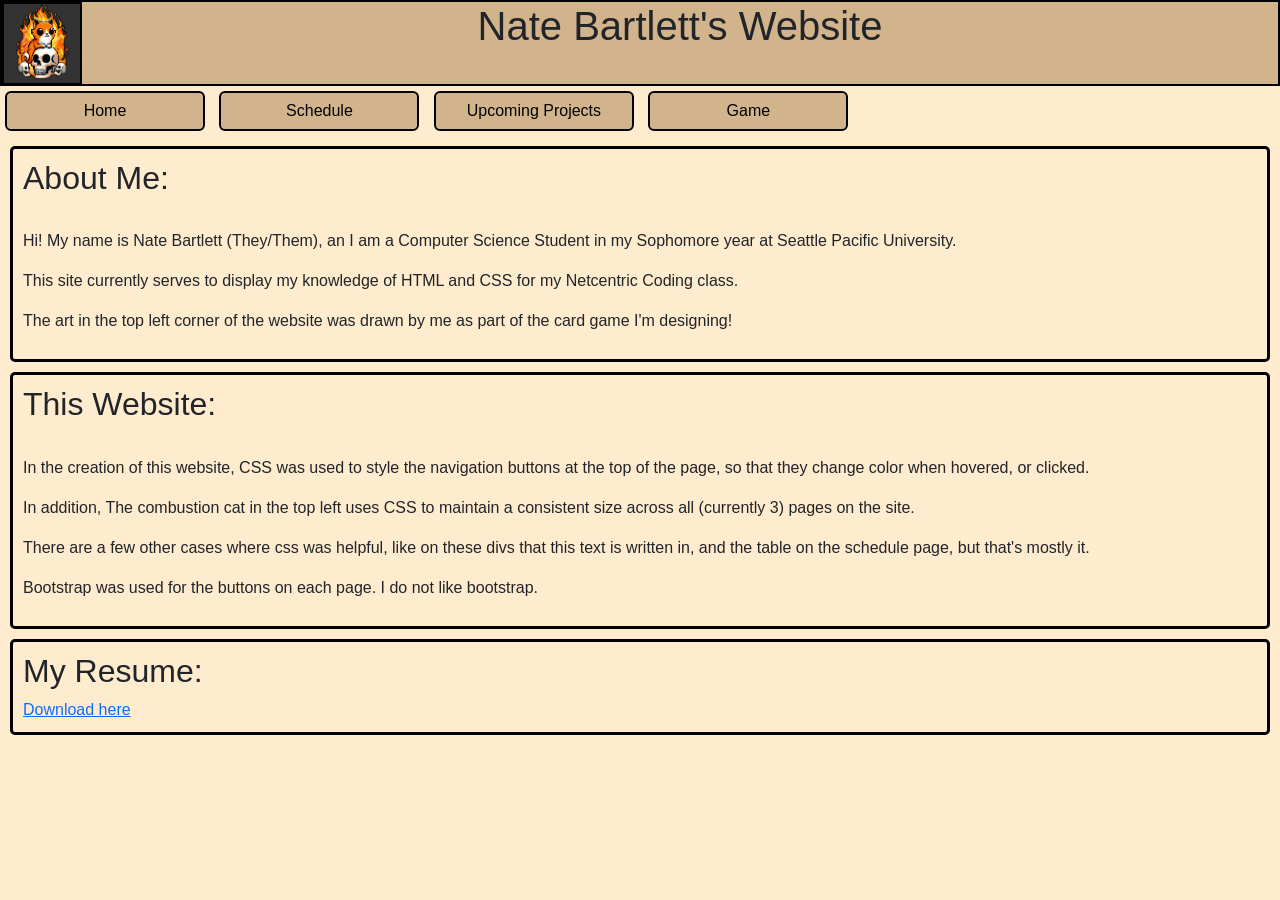
<file: index.html>
<html lang="en">
<head>
<link rel="stylesheet" type="text/css" href="styles.css">
<script src="https://cdn.jsdelivr.net/npm/bootstrap@5.3.0/dist/js/bootstrap.bundle.min.js"></script>
<link href="https://cdn.jsdelivr.net/npm/bootstrap@5.3.0/dist/css/bootstrap.min.css" rel="stylesheet">

</head>

<header>
    <div style="background-color:tan; height: 86px; border:2px solid black;">
	    
            <img src="cool_images\comcat pfp.png" class="logo img-fluid" alt="combustion-cat-art">
            <h1 class="text-center fs-1" >Nate Bartlett's Website</h1>
        
    </div>
</header>



<body class="bodypage">
  
<a href="index.html" class="btn menu btn-secondary">Home</a>
<a href="schedule.html" class="btn menu btn-secondary">Schedule</a>
<a href="projects.html" class="btn menu btn-secondary">Upcoming Projects</a>
<a href="game.html" class="btn menu btn-secondary">Game</a>

<br>
<div class="bodypage bodybox" >
    <h2>About Me:</h2>
    <br>
<p>Hi! My name is Nate Bartlett (They/Them), an I am a Computer Science Student in my Sophomore year at Seattle Pacific University.</p>
<p>This site currently serves to display my knowledge of HTML and CSS for my Netcentric Coding class.</p>
<p>The art in the top left corner of the website was drawn by me as part of the card game I'm designing!</p>
</div>
<div class="bodypage bodybox" >
    <h2>This Website:</h2>
    <br>
    <p>In the creation of this website, CSS was used to style the navigation buttons at the top of the page, so that they change color when hovered, or clicked.</p> 
    <p>In addition, The combustion cat in the top left uses CSS to maintain a consistent size across all (currently 3) pages on the site.</p>
    <p>There are a few other cases where css was helpful, like on these divs that this text is written in, and the table on the schedule page, but that's mostly it.</p>
    <p>Bootstrap was used for the  buttons on each page. I do not like bootstrap.</p>
  
</div>
<div class="bodypage bodybox" >
    <h2>My Resume:</h2>
    <a href="cool_images\Resume.pdf" download>Download here</a>

  
</div>


</body>

</html>
</file>
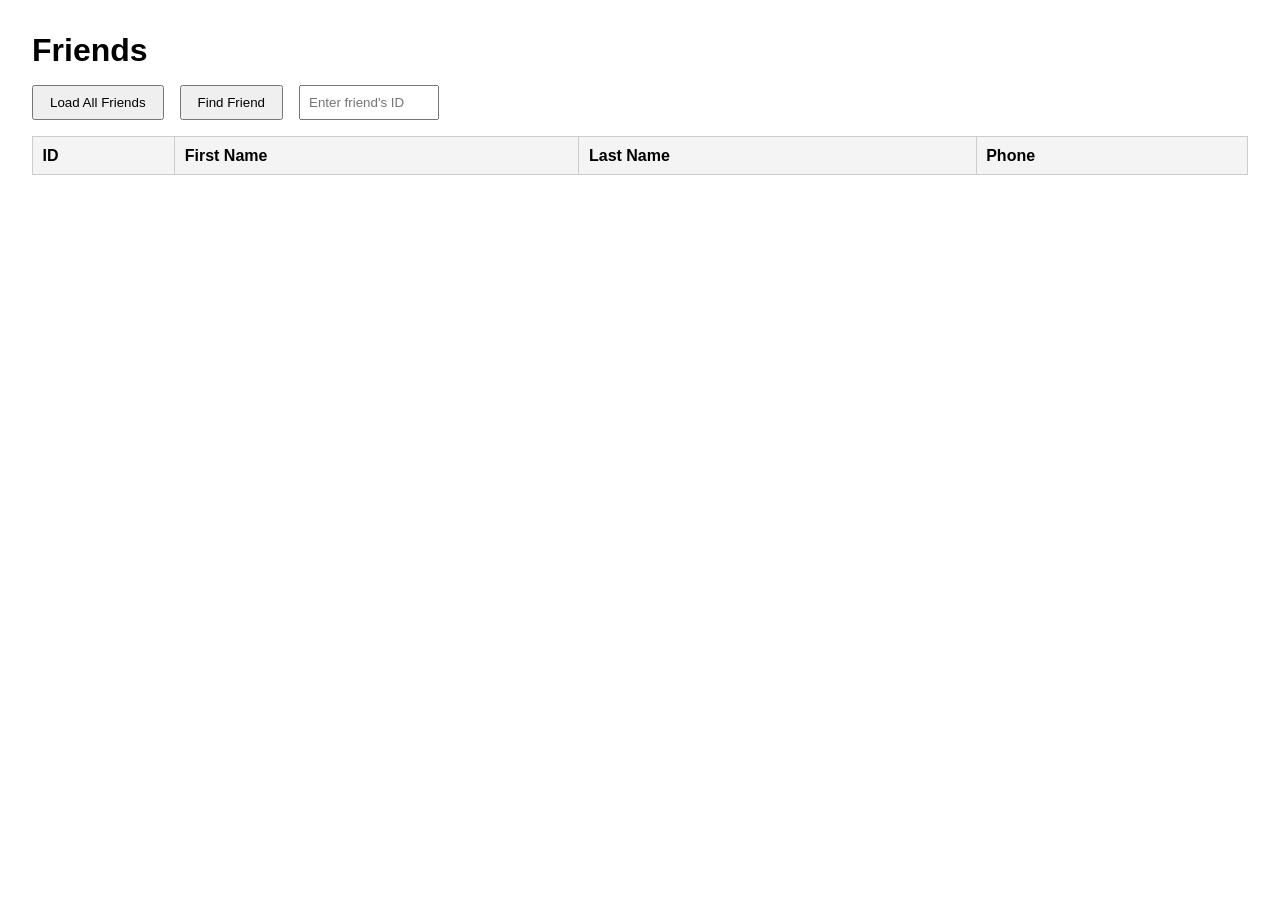
<file: friends1.html>
<!DOCTYPE html>
<html lang="en">
<head>
  <meta charset="UTF-8" />
  <meta name="viewport" content="width=device-width, initial-scale=1.0" />
  <title>Friends Viewer</title>
  <style>
    body {
      font-family: Arial, sans-serif;
      margin: 2rem;
    }

    h1 {
      margin-bottom: 1rem;
    }

    .controls {
      display: flex;
      gap: 1rem;
      align-items: center;
      flex-wrap: wrap;
      margin-bottom: 1rem;
    }

    input[type="number"] {
      padding: 0.5rem;
      width: 120px;
    }

    button {
      padding: 0.5rem 1rem;
      cursor: pointer;
    }

    table {
      border-collapse: collapse;
      width: 100%;
      margin-top: 1rem;
    }

    th, td {
      border: 1px solid #ccc;
      padding: 0.6rem;
      text-align: left;
    }

    th {
      background-color: #f4f4f4;
    }

    .message {
      margin-top: 1rem;
      font-weight: bold;
    }
  </style>
</head>
<body>
  <h1>Friends</h1>

  <div class="controls">
    <button id="loadAllBtn">Load All Friends</button>
    <button id="findBtn">Find Friend</button>
    <input type="number" id="friendId" placeholder="Enter friend's ID" />
  </div>

  <div id="message" class="message"></div>

  <table id="friendsTable">
    <thead>
      <tr>
        <th>ID</th>
        <th>First Name</th>
        <th>Last Name</th>
        <th>Phone</th>
      </tr>
    </thead>
    <tbody>
    </tbody>
  </table>

  <script src="myscripts.js"></script>
  <script>
    const API_URL = "https://friends-node-01-47e26a48b0b0.herokuapp.com/friends";

  </script>
  
</body>
</html>
</file>
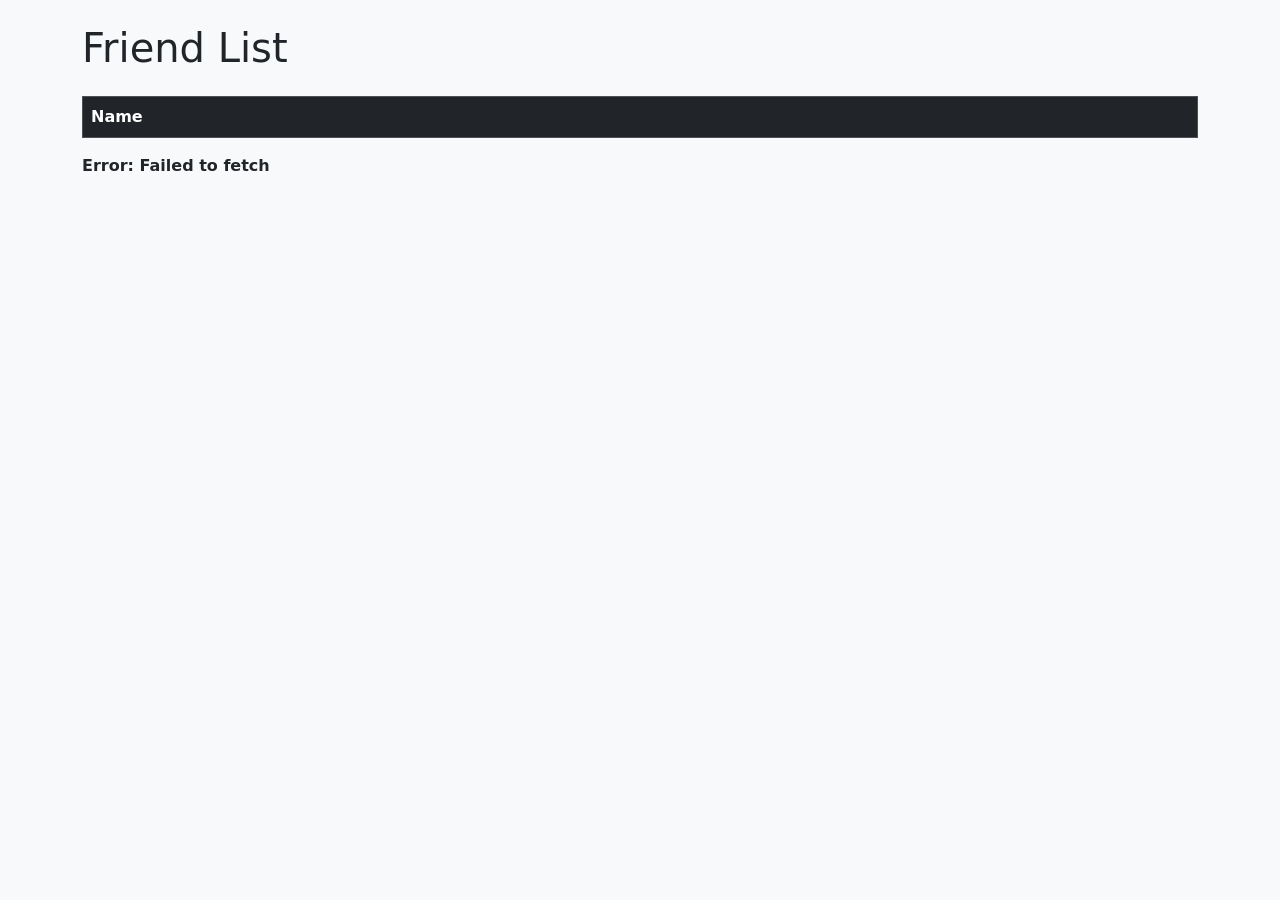
<file: friends2.html>
<!DOCTYPE html>
<html lang="en">
<head>
  <meta charset="UTF-8" />
  <meta name="viewport" content="width=device-width, initial-scale=1.0"/>
  <title>Friend Details</title>

  <!-- Bootstrap -->
  <link href="https://cdn.jsdelivr.net/npm/bootstrap@5.3.0/dist/css/bootstrap.min.css" rel="stylesheet">
  <script src="https://cdn.jsdelivr.net/npm/bootstrap@5.3.0/dist/js/bootstrap.bundle.min.js"></script>
</head>

<body class="bg-light">
  <div class="container mt-4">
    <h1 class="mb-4">Friend List</h1>

    

    <table class="table table-bordered table-hover">
      <thead class="table-dark">
        <tr>
          <th>Name</th>
        </tr>
      </thead>
      <tbody id="friendsTable"></tbody>
    </table>

    <div id="message" class="mt-3 fw-bold"></div>
  </div>

<script>
const API_URL = "https://friends-node-01-47e26a48b0b0.herokuapp.com/friends";

const tableBody = document.getElementById("friendsTable");
const messageDiv = document.getElementById("message");


function showMessage(msg) {
  messageDiv.textContent = msg;
}

function clearTable() {
  tableBody.innerHTML = "";
}

function createFriendRow(friend, index) {
  const row = document.createElement("tr");

  const collapseId = `collapse${index}`;

  row.innerHTML = `
    <td>
      <a class="text-primary" data-bs-toggle="collapse" href="#${collapseId}" role="button">
        ${friend.firstName} ${friend.lastName}
      </a>

      <div class="collapse mt-2" id="${collapseId}">
        <div class="card card-body">
          <strong>ID:</strong> ${friend.id}<br>
          <strong>First Name:</strong> ${friend.firstName}<br>
          <strong>Last Name:</strong> ${friend.lastName}<br>
          <strong>Phone:</strong> ${friend.phone}
        </div>
      </div>
    </td>
  `;

  tableBody.appendChild(row);
}

async function loadFriends() {
  clearTable();
  showMessage("Loading...");

  try {
    const response = await fetch(API_URL);

    if (!response.ok) {
      throw new Error(`HTTP error ${response.status}`);
    }

    const friends = await response.json();

    if (!friends.length) {
      showMessage("No friends found.");
      return;
    }

    friends.forEach((friend, index) => {
      createFriendRow(friend, index);
    });

    showMessage(`Loaded ${friends.length} friends.`);
  } catch (err) {
    showMessage("Error: " + err.message);
  }
}
document.addEventListener("DOMContentLoaded", loadFriends);

</script>

</body>
</html>
</file>
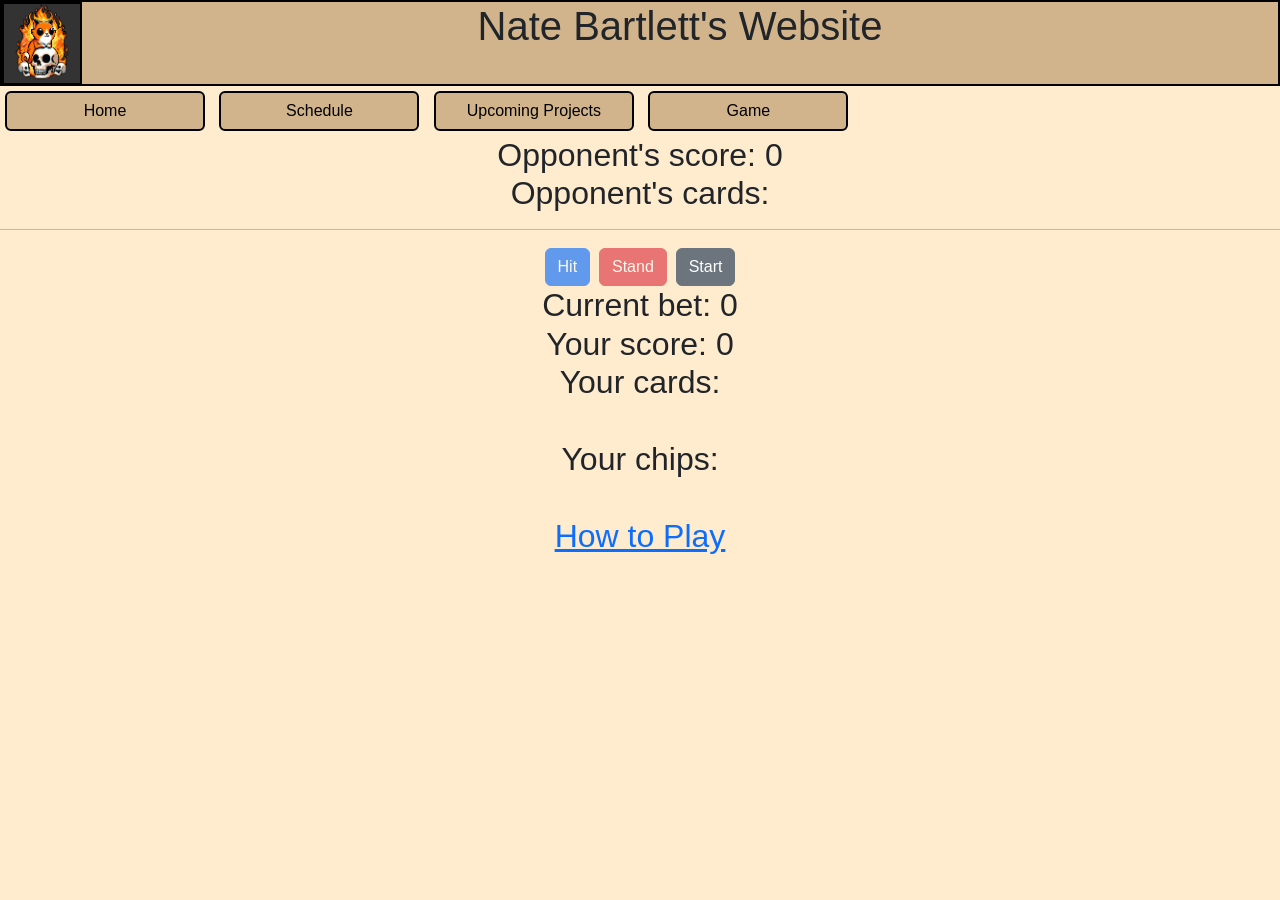
<file: game.html>
<html lang="en">
<head>
<link rel="stylesheet" type="text/css" href="styles.css">
<script src="https://cdn.jsdelivr.net/npm/bootstrap@5.3.0/dist/js/bootstrap.bundle.min.js"></script>
<link href="https://cdn.jsdelivr.net/npm/bootstrap@5.3.0/dist/css/bootstrap.min.css" rel="stylesheet">

</head>

<header>
    <div style="background-color:tan; height: 86px; border:2px solid black;">
	    
            <img src="cool_images\comcat pfp.png" class="logo img-fluid" alt="combustion-cat-art">
            <h1 class="text-center fs-1" >Nate Bartlett's Website</h1>
        
    </div>
</header>



<body class="bodypage">
  
<a href="index.html" class="btn menu btn-secondary">Home</a>
<a href="schedule.html" class="btn menu btn-secondary">Schedule</a>
<a href="projects.html" class="btn menu btn-secondary">Upcoming Projects</a>
<a href="game.html" class="btn menu btn-secondary">Game</a>

<script>
let fullDeck = [1, 2, 3, 4, 5, 6, 7, 8, 9, 10, 10, 10, 10];
let playerScore = 0;
let enemyScore = 0;
let userChips = 1000;
let betChips = 0;
resetGame();

function resetGame(){
    document.getElementById("reset").textContent = "Reset game";
    playerScore = 0;
    enemyScore = 0;
    
    fullDeck = [1, 2, 3, 4, 5, 6, 7, 8, 9, 10, 10, 10, 10];
    
    betChips = 0;
    document.getElementById("betInput").hidden = false;
    document.getElementById("betButton").hidden = false;
    
    document.getElementById("pScore").textContent = "Your score: 0";
    document.getElementById("oScore").textContent = "Opponent's score: 0";
    document.getElementById("pCards").textContent = "Your cards: ";
    document.getElementById("oCards").textContent = "Opponent's cards: ";
    addEScore();
    document.getElementById("hit").disabled = true;
    document.getElementById("stand").disabled = true;
    document.getElementById("money").textContent = "Your chips: " + userChips;
    document.getElementById("betDisplay").textContent = "Current bet: " + betChips;
}



function drawCard(){
    
    let index = Math.floor(Math.random() * 13);
    return fullDeck[index];

}

function addPScore(){
    if (playerScore > 21) {
        return
    }

    let card = drawCard();
    playerScore += card;
    if (card == 10){
        let ranks = ["J", "Q", "K"];

        document.getElementById("pCards").textContent += (ranks[Math.floor(Math.random()*3.0)] + " ");
    }else if (card == 1){
        document.getElementById("pCards").textContent += ("A ");
    }else{
        document.getElementById("pCards").textContent += (card.toString() + " ");
    }
    if (playerScore > 21){
        document.getElementById("pScore").textContent = "Your score: " + playerScore + " Busted!";
        document.getElementById("hit").disabled = true;
        document.getElementById("stand").disabled = true;
    }else{
        document.getElementById("pScore").textContent = "Your score: " + playerScore;
    }
   
    
}

function addEScore(){
    let card = drawCard();
    enemyScore += card;
    if (card == 10){
        let ranks = ["J", "Q", "K"];

        document.getElementById("oCards").textContent +=(ranks[Math.floor(Math.random()*3.0)] + " ");
    }else if (card == 1){
        document.getElementById("oCards").textContent +=("A ");
    }else{
        document.getElementById("oCards").textContent +=(card.toString() + " ");
    }
    if (enemyScore > 21){
        document.getElementById("oScore").textContent = "Opponent's score: " + enemyScore + " Busted!";
    }else{
        document.getElementById("oScore").textContent = "Opponent's score: " + enemyScore;
    }
}


function stand(){
    document.getElementById("hit").disabled = true;
    document.getElementById("stand").disabled = true;
    if (playerScore == 21){
        window.alert("You win!");
        userChips += betChips * 2;
            document.getElementById("hit").disabled = true;
            document.getElementById("stand").disabled = true;
    return;
    }

    function enemyTurn(){
        if (enemyScore < 16){
            addEScore();
            setTimeout(enemyTurn, 1000);
        } else {
            
            if (enemyScore > 21 || playerScore > enemyScore){
                window.alert("You win!");
                userChips += betChips * 2;
            } else if (playerScore > 21 || enemyScore > playerScore){
                window.alert("You lose!");
            } else {
                window.alert("Tie game!");
                userChips += betChips;
            }
        }
    }

    enemyTurn(); //recursion
}

function placeBet(){
    let bet = parseInt(document.getElementById("betInput").value);

    if (isNaN(bet) || bet < 0){
        alert("Enter a valid bet.");
        return;
    }

    if (bet > userChips){
        alert("Not enough chips!");
        return;
    }

    betChips = bet;
    userChips -= bet;

    document.getElementById("money").textContent = "Your chips: " + userChips;
    document.getElementById("betDisplay").textContent = "Current bet: " + betChips;

    // enable game once bet is placed
    document.getElementById("hit").disabled = false;
    document.getElementById("stand").disabled = false;
    document.getElementById("betInput").hidden = true;
    document.getElementById("betButton").hidden = true;
}



</script>

<br>
<h2 style="text-align: center;">
<div id="oScore">Opponent's score: 0</div>
<div id="oCards">Opponent's cards: </div>
<hr>
<button id="hit" type="button" class="btn btn-primary" onclick="addPScore()" disabled>Hit</button>
<button id="stand" type="button" class="btn btn-danger" onclick = "stand()" disabled>Stand</button>
<button id="reset" type="button" class="btn btn-secondary" onclick="resetGame()">Start</button>
<br>


<div id="betDisplay">Current bet: 0</div>
<div id="pScore">Your score: 0</div>
<div id="pCards">Your cards: </div>
<br>
<div id="money">Your chips: </div>
<input id="betInput" type="number" min="1" placeholder="Enter bet" hidden>
<button id="betButton" class="btn btn-info" onclick="placeBet()" hidden>Place Bet</button>
<br>
<a href="https://youtu.be/u-Xlw1q4exk">How to Play</a>
</h2>




</body>

</html>
</file>
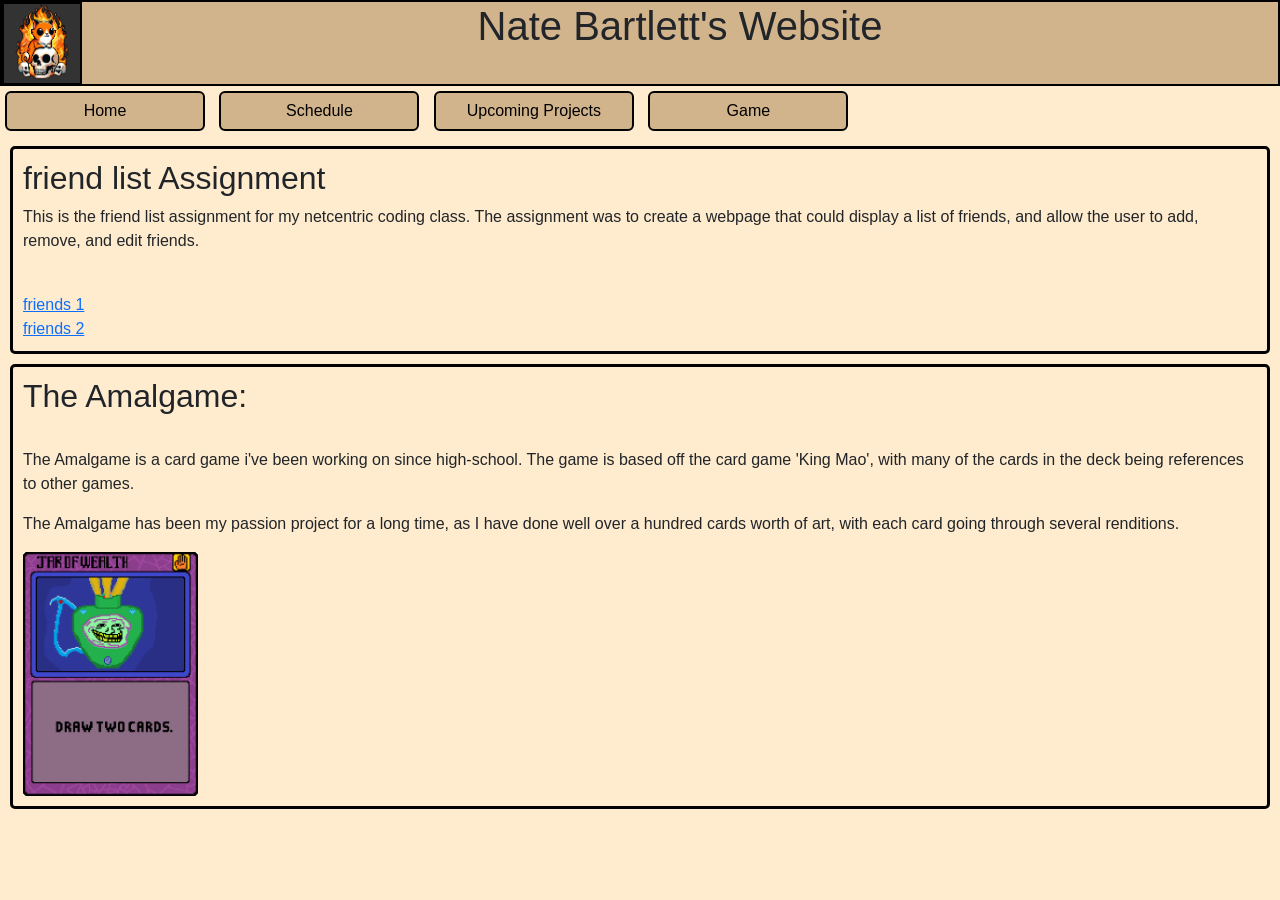
<file: projects.html>
<html lang="en">
<head>
<link rel="stylesheet" type="text/css" href="styles.css">
<script src="https://cdn.jsdelivr.net/npm/bootstrap@5.3.0/dist/js/bootstrap.bundle.min.js"></script>
<link href="https://cdn.jsdelivr.net/npm/bootstrap@5.3.0/dist/css/bootstrap.min.css" rel="stylesheet">

</head>

<header>
    <div style="background-color:tan; height: 86px; border:2px solid black;">
	    
            <img src="cool_images\comcat pfp.png" class="logo img-fluid" alt="combustion-cat-art">
            <h1 class="text-center fs-1" >Nate Bartlett's Website</h1>
        
    </div>
</header>



<body class="bodypage">
  
<a href="index.html" class="btn menu btn-secondary">Home</a>
<a href="schedule.html" class="btn menu btn-secondary">Schedule</a>
<a href="projects.html" class="btn menu btn-secondary">Upcoming Projects</a>
<a href="game.html" class="btn menu btn-secondary">Game</a>

<br>

<div class="bodypage bodybox" >
    <h2>friend list Assignment</h2>
    <p>
This is the friend list assignment for my netcentric coding class. The assignment was to create a webpage that could display a list of friends, and allow the user to add, remove, and edit friends.
    </p>
   
    <br>
<a href="friends1.html">friends 1</a>
<br>
<a href="friends2.html">friends 2</a>

</div>

<div class="bodypage bodybox" >
    <h2>The Amalgame:</h2>
    <br>
<p>The Amalgame is a card game i've been working on since high-school. The game is based off the card game 'King Mao', with many of the cards in the deck being references to other games.</p>
<p>The Amalgame has been my passion project for a long time, as I have done well over a hundred cards worth of art, with each card going through several renditions.</p>
<img src="cool_images\JarOfWealth.png" alt="Jar of wealth card" style="width: 175px; height:auto">
</div>



</body>

</html>
</file>
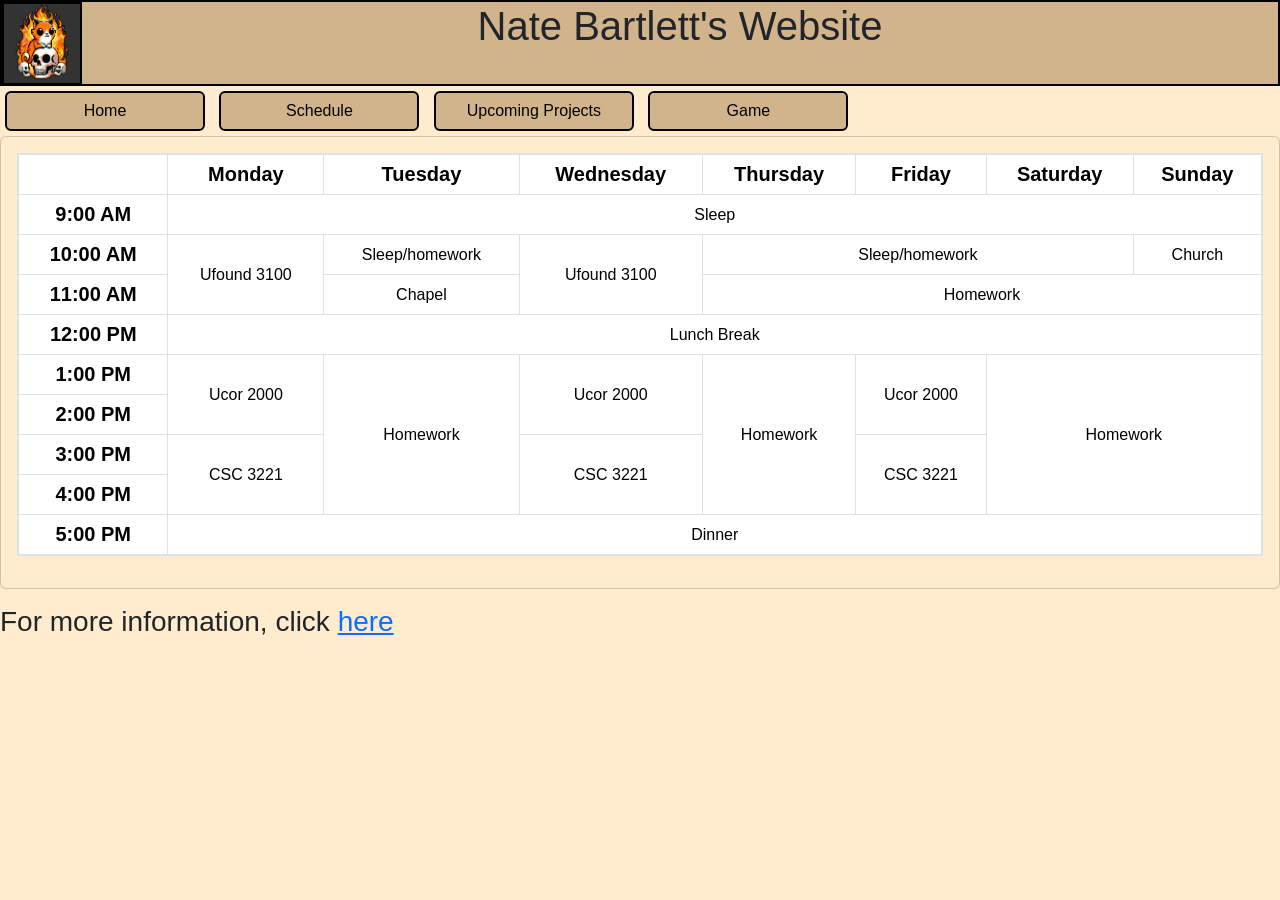
<file: schedule.html>
<html lang="en">
<head>
<link rel="stylesheet" type="text/css" href="styles.css">
<script src="https://cdn.jsdelivr.net/npm/bootstrap@5.3.0/dist/js/bootstrap.bundle.min.js"></script>
<link href="https://cdn.jsdelivr.net/npm/bootstrap@5.3.0/dist/css/bootstrap.min.css" rel="stylesheet">

</head>

<header>
    <div style="background-color:tan; height: 86px; border:2px solid black;">
	    
            <img src="cool_images\comcat pfp.png" class="logo img-fluid" alt="combustion-cat-art">
            <h1 class="text-center fs-1" >Nate Bartlett's Website</h1>
        
    </div>
</header>



<body  class="bodypage">

<a href="index.html" class="btn menu btn-secondary">Home</a>
<a href="schedule.html" class="btn menu btn-secondary">Schedule</a>
<a href="projects.html" class="btn menu btn-secondary">Upcoming Projects</a>
<a href="game.html" class="btn menu btn-secondary">Game</a>

  
<br>



<div id="schedule">
  <div style="background-color:blanchedalmond"  class="card card-body">


<table class="table table-bordered text-center align-middle" >
	
<tr>
<th></th>
<th>Monday</th>
<th>Tuesday</th>
<th>Wednesday</th>
<th>Thursday</th>
<th>Friday</th>
<th>Saturday</th>
<th>Sunday</th>

</tr>

<tr>
<th>9:00 AM</th>
<td colspan ="7"> Sleep </td>
</tr>

<tr>
<th>10:00 AM</th>
<td rowspan = "2"> Ufound 3100 </td>
<td> Sleep/homework </td>
<td rowspan = "2"> Ufound 3100 </td>
<td colspan = "3"> Sleep/homework </td>
<td> Church </td>
</tr>

<tr>
<th>11:00 AM</th>
<td> Chapel </td>
<td colspan = "4"> Homework </td>
</tr>

<tr>
<th>12:00 PM</th>
<td colspan ="7"> Lunch Break </td>
</tr>

<tr>
<th>1:00 PM</th>
<td rowspan = "2"> Ucor 2000 </td>
<td rowspan = "4"> Homework </td>
<td rowspan = "2"> Ucor 2000 </td>
<td rowspan = "4"> Homework </td>
<td rowspan = "2"> Ucor 2000 </td>
<td colspan="2" rowspan = "4"> Homework </td>

</tr>

<tr>
<th>2:00 PM</th>

</tr>

<tr>
<th>3:00 PM</th>
<td rowspan="2"> CSC 3221 </td>
<td rowspan="2"> CSC 3221 </td>
<td rowspan="2"> CSC 3221 </td>
</tr>

<tr>
<th>4:00 PM</th>

</tr>

<tr>
<th>5:00 PM</th>
<td colspan = "7"> Dinner</td>
</tr>

</table>

</div>
</div>

<break>
<p><h3>For more information, click <a href="https://www.youtube.com/watch?v=3W3b-ayIpTg">here</a></h3></p>
	


</body>

</html>
</file>
<file: styles.css>
.bodypage{ 

    font-family: 'Trebuchet MS', 'Lucida Sans Unicode', 'Lucida Grande', 'Lucida Sans', Arial, sans-serif;
    background-color:blanchedalmond;
}



th{
    font-size: 15pt;
    background-color: rgb(148, 119, 82);

}
td {
    background-color: blanchedalmond;
}

button.btn.menu{
    background-color:tan;
    color: black;
    border:2px solid black;
    width: 200px;
    height:auto;

}button.btn.menu:hover{
    background-color:rgb(148, 119, 82);
    border:2px solid black;

}button.btn.menu:active{
     background-color:rgb(97, 77, 51);
    border:2px solid black;
} 


a.btn.menu{
    background-color:tan;
    color: black;
    border:2px solid black;
    width: 200px;
    height:auto;
    margin:5px;

}a.btn.menu:hover, a.btn:focus{
    background-color:rgb(148, 119, 82);
    border:2px solid black;

}a.btn.menu:active{
     background-color:rgb(97, 77, 51);
    border:2px solid black;
} 

img.logo{
    float:left; 
    padding:auto; 
    border: 2px solid black;
    width: 80px;
    height: auto;
}


table, th, td{ 
border: 2px double black;
border-collapse: collapse;

}
div.bodybox{
    border: 3px solid black;
    border-radius: 5px;
    padding: 10px;
    margin: 10px;

}
</file>
